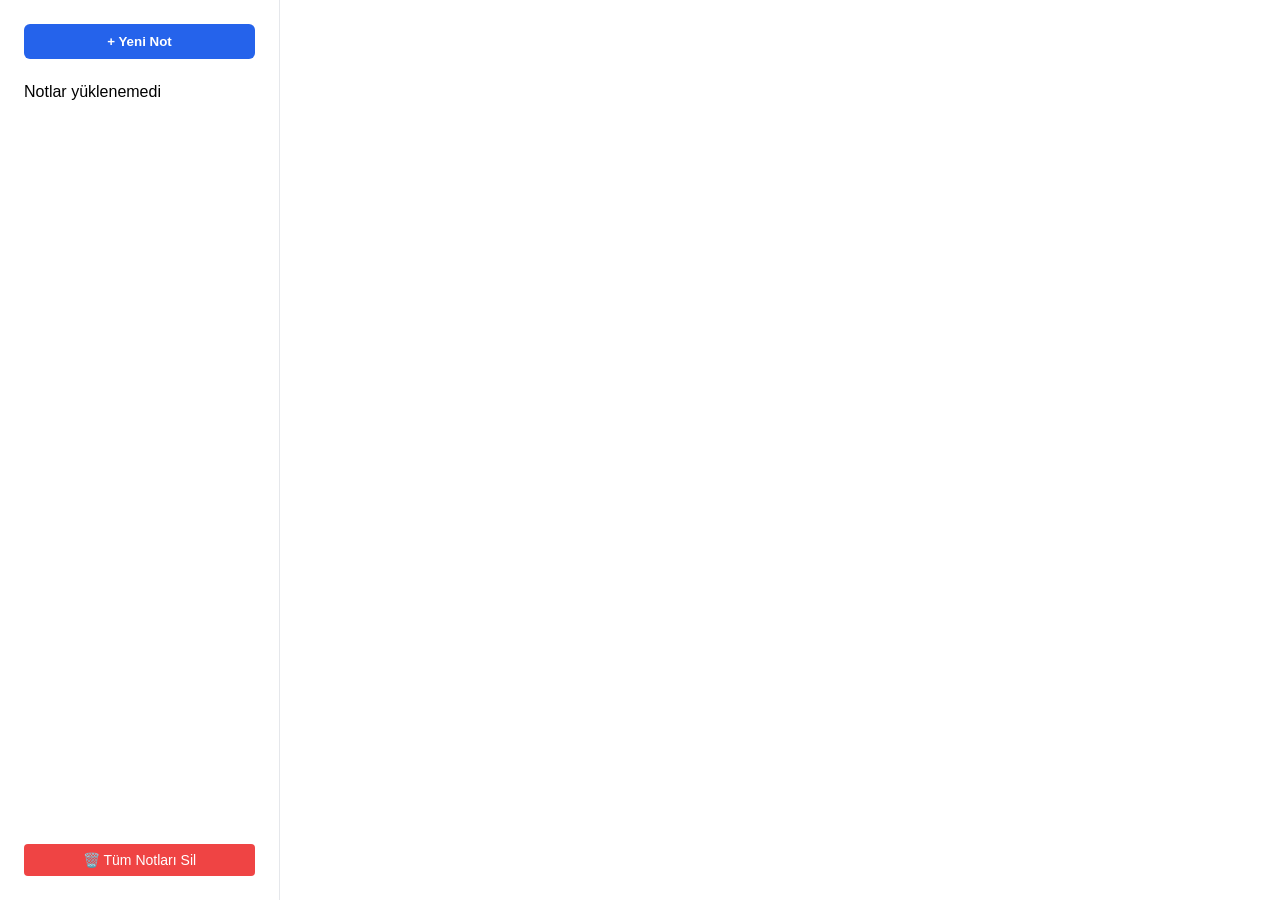
<file: not defteri/frontend/index.html>
<!DOCTYPE html>
<html lang="tr">
<head>
  <meta charset="UTF-8" />
  <meta name="viewport" content="width=device-width, initial-scale=1.0"/>
  <title>📓 Not Defteri</title>
  <style>
    :root {
      --bg: #FFFFFF;
      --text: #000000;
      --border: #E5E7EB;
      --hover-bg: #F9FAFB;
      --accent: #2563EB;
      --danger: #EF4444;
      --success: #10B981;
    }

    * {
      margin: 0;
      padding: 0;
      box-sizing: border-box;
    }

    body {
      font-family: -apple-system, BlinkMacSystemFont, 'Segoe UI', sans-serif;
      background: var(--bg);
      color: var(--text);
      display: flex;
      height: 100vh;
    }

    .sidebar {
      width: 280px;
      padding: 24px;
      border-right: 1px solid var(--border);
      display: flex;
      flex-direction: column;
    }

    .btn-new {
      padding: 10px 16px;
      background: var(--accent);
      color: white;
      border: none;
      border-radius: 6px;
      font-weight: 600;
      cursor: pointer;
      margin-bottom: 24px;
      width: 100%;
    }

    .notes-list {
      list-style: none;
      flex: 1;
      overflow-y: auto;
    }

    .note-item {
      padding: 12px 0;
      border-bottom: 1px solid var(--border);
      cursor: pointer;
      display: flex;
      justify-content: space-between;
      align-items: center;
    }

    .note-item:hover {
      background: var(--hover-bg);
    }

    .note-info {
      flex: 1;
      min-width: 0;
      padding-right: 8px;
    }

    .note-title {
      font-weight: 600;
      margin-bottom: 4px;
      white-space: nowrap;
      overflow: hidden;
      text-overflow: ellipsis;
    }

    .note-type {
      font-size: 12px;
      color: #6B7280;
    }

    .note-icons {
      display: flex;
      gap: 6px;
      margin-left: 8px;
    }

    .delete-btn {
      background: none;
      border: none;
      color: var(--danger);
      cursor: pointer;
      font-size: 16px;
      width: 24px;
      height: 24px;
      display: flex;
      align-items: center;
      justify-content: center;
    }

    .modal {
      display: none;
      position: fixed;
      top: 0;
      left: 0;
      width: 100%;
      height: 100%;
      background: rgba(0,0,0,0.5);
      justify-content: center;
      align-items: center;
      z-index: 1000;
    }

    .modal-content {
      background: white;
      padding: 24px;
      border-radius: 8px;
      width: 320px;
    }

    .modal-content h3 {
      margin-bottom: 16px;
    }

    .page-type-option {
      display: flex;
      align-items: center;
      padding: 10px;
      cursor: pointer;
      border-radius: 4px;
    }

    .page-type-option:hover {
      background: var(--hover-bg);
    }

    .delete-all {
      margin-top: 16px;
      padding: 8px;
      background: var(--danger);
      color: white;
      border: none;
      border-radius: 4px;
      cursor: pointer;
      font-size: 14px;
      width: 100%;
    }

    .public-icon {
      color: var(--success);
    }

    .locked-icon {
      color: #9CA3AF;
    }
  </style>
</head>
<body>

  <div class="sidebar">
    <button class="btn-new" id="newNoteBtn">+ Yeni Not</button>
    <ul class="notes-list" id="notesList">
      <!-- Notlar burada listelenecek -->
    </ul>
    <button class="delete-all" id="deleteAllBtn">🗑️ Tüm Notları Sil</button>
  </div>

  <!-- Yeni Not Türü Seçim Modalı -->
  <div class="modal" id="newNoteModal">
    <div class="modal-content">
      <h3>Yeni Not Oluştur</h3>
      <div class="page-type-option" data-type="text">📝 Metin Notu</div>
      <div class="page-type-option" data-type="code">💻 Kod Notu</div>
      <div class="page-type-option" data-type="task">✅ Görev Listesi</div>
      <div class="page-type-option" data-type="kanban">🗂️ Kanban Panosu</div>
      <div class="page-type-option" data-type="video">🎥 Video Notu</div>
      <div class="page-type-option" data-type="audio">🎙️ Ses Notu</div>
      <div class="page-type-option" data-type="mindmap">🧠 Zihin Haritası</div>
      <div class="page-type-option" data-type="diagram">📐 Şema / Akış Çizimi</div>
    </div>
  </div>

  <script>
    const API_BASE = 'http://127.0.0.1:5000';

    async function apiRequest(url, options = {}) {
      const config = {
        headers: { 'Content-Type': 'application/json' },
        ...options
      };
      const res = await fetch(`${API_BASE}${url}`, config);
      if (!res.ok) throw new Error(await res.text());
      return res.json();
    }

    async function loadNotes() {
      try {
        const notes = await apiRequest('/notes');
        const list = document.getElementById('notesList');
        list.innerHTML = notes.map(note => {
          const isLocked = note.locked;
          const isPublic = note.public;
          return `
            <li class="note-item" data-id="${note.id}" data-type="${note.type}">
              <div class="note-info">
                <div class="note-title">
                  ${note.title}
                  <span class="note-icons">
                    ${isLocked ? '<span class="locked-icon">🔒</span>' : ''}
                    ${isPublic ? '<span class="public-icon">🌍</span>' : ''}
                  </span>
                </div>
                <div class="note-type">${note.type}</div>
              </div>
              ${isLocked ? '' : `<button class="delete-btn" data-id="${note.id}">🗑️</button>`}
            </li>
          `;
        }).join('');

        // Notlara tıklama (silme butonu hariç)
        document.querySelectorAll('.note-item').forEach(item => {
          item.addEventListener('click', (e) => {
            if (e.target.closest('.delete-btn')) return;
            const id = item.dataset.id;
            const type = item.dataset.type;
            window.open(`note/${type}.html?id=${id}`, '_self');
          });
        });

        // Silme butonları
        document.querySelectorAll('.delete-btn').forEach(btn => {
          btn.addEventListener('click', async (e) => {
            e.stopPropagation();
            const id = btn.dataset.id;
            if (confirm('Bu notu silmek istiyor musunuz?')) {
              try {
                await apiRequest(`/notes/${id}`, { method: 'DELETE' });
                loadNotes();
              } catch (error) {
                alert('Silme başarısız: ' + error.message);
              }
            }
          });
        });
      } catch (e) {
        console.error('Notlar yüklenemedi:', e);
        document.getElementById('notesList').innerHTML = '<li>Notlar yüklenemedi</li>';
      }
    }

    async function createNote(type, title) {
      const note = await apiRequest('/notes', {
        method: 'POST',
        body: JSON.stringify({ type, title: title || `Yeni ${type} notu` })
      });
      return note;
    }

    // Tüm notları sil (kilitliler hariç)
    document.getElementById('deleteAllBtn').addEventListener('click', async () => {
      if (confirm('Tüm KİLİTLİ OLMAYAN notları silmek istiyor musunuz? Bu işlem geri alınamaz!')) {
        try {
          const notes = await apiRequest('/notes');
          for (const note of notes) {
            if (!note.locked) {
              await apiRequest(`/notes/${note.id}`, { method: 'DELETE' });
            }
          }
          loadNotes();
        } catch (error) {
          alert('Toplu silme başarısız: ' + error.message);
        }
      }
    });

    // Yeni not butonu
    document.getElementById('newNoteBtn').addEventListener('click', () => {
      document.getElementById('newNoteModal').style.display = 'flex';
    });

    // Sayfa türü seçimi
    document.querySelectorAll('.page-type-option').forEach(option => {
      option.addEventListener('click', async () => {
        const type = option.dataset.type;
        const note = await createNote(type);
        window.open(`note/${type}.html?id=${note.id}`, '_self');
      });
    });

    // Modal dışına tıklanırsa kapat
    document.getElementById('newNoteModal').addEventListener('click', (e) => {
      if (e.target === document.getElementById('newNoteModal')) {
        e.target.style.display = 'none';
      }
    });

    // Sayfa yüklendiğinde notları getir
    loadNotes();
  </script>
</body>
</html>
</file>
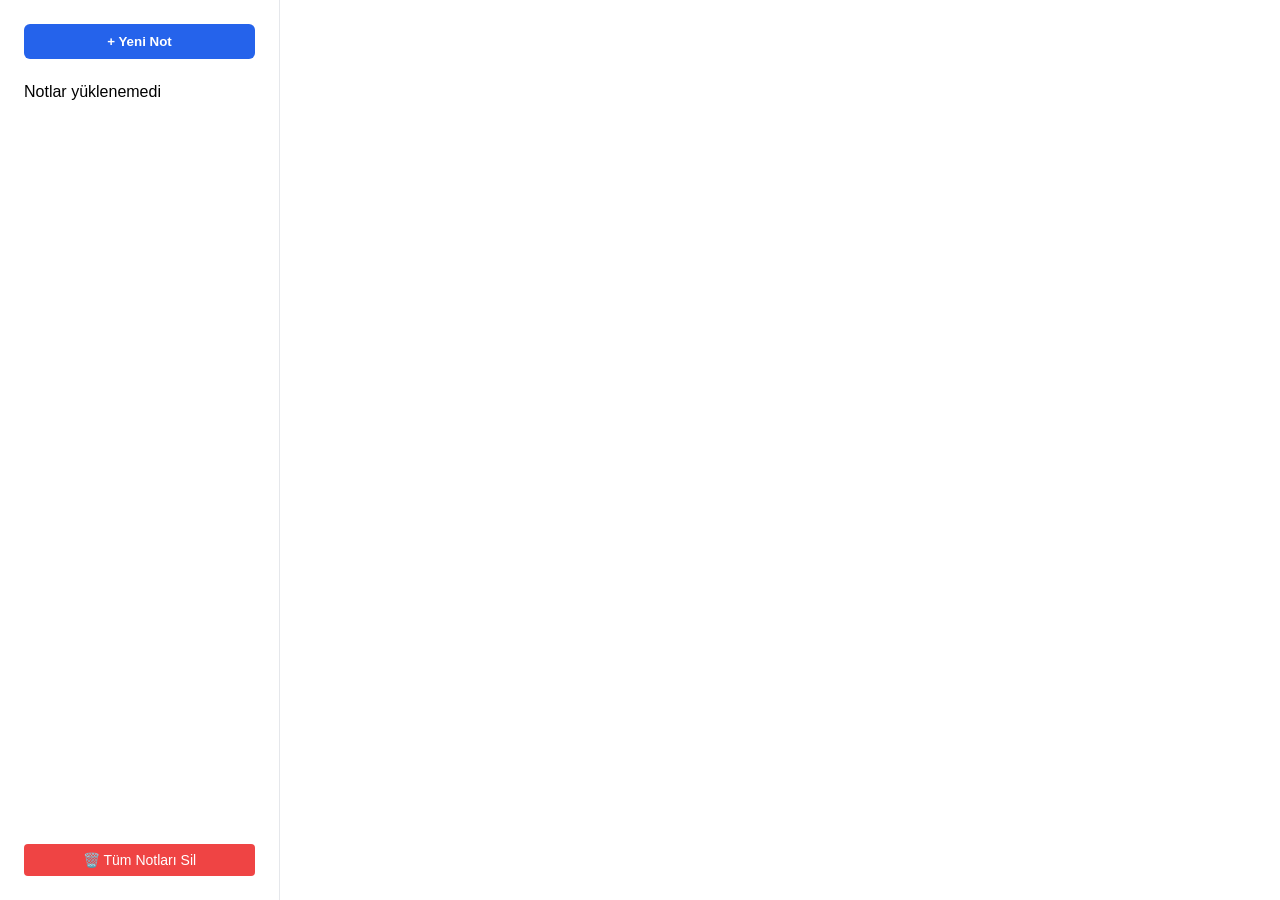
<file: not defteri/frontend/note/audio.html>
<!DOCTYPE html>
<html>
<head>
  <meta charset="utf-8">
  <title>Ses Notu</title>
  <style>
    :root { --bg: #fff; --text: #000; --border: #e5e7eb; }
    body { font-family: system-ui; background: var(--bg); color: var(--text); margin: 0; }
    .header { padding: 16px 24px; border-bottom: 1px solid var(--border); }
    .note-title { font-size: 24px; width: 100%; outline: none; border: none; }
    .audio-container { padding: 24px; }
    .audio-player { width: 100%; max-width: 600px; }
    .transcript { margin-top: 24px; }
    .transcript textarea { width: 100%; height: 200px; font-family: monospace; }
  </style>
</head>
<body>
  <div class="header">
    <div class="note-title" contenteditable="true">Başlıksız Ses Notu</div>
  </div>
  <div class="audio-container">
    <audio class="audio-player" controls>
      <source src="" type="audio/mpeg">
      Tarayıcınız sesi desteklemiyor.
    </audio>
    <div class="transcript">
      <textarea id="transcript" placeholder="Transkripsiyon veya notlar..."></textarea>
    </div>
    <!-- header içine -->
    <button id="publicBtn" style="margin-left: auto; padding: 6px 12px; background: #e5e7eb; border: none; border-radius: 4px; cursor: pointer;">
     🌍 Açık Kayıt
    </button>
  </div>

  <script type="module">
    const urlParams = new URLSearchParams(window.location.search);
    const noteId = urlParams.get('id');
    if (!noteId) { window.location.href = '../index.html'; }

    const API_BASE = 'http://127.0.0.1:5000';

    async function loadNote() {
      const res = await fetch(`${API_BASE}/notes/${noteId}`);
      const note = await res.json();
      document.querySelector('.note-title').textContent = note.title;
      try {
        const data = JSON.parse(note.content || '{}');
        const audio = document.querySelector('.audio-player');
        if (data.audio_file) {
          audio.src = data.audio_file;
          audio.load();
        }
        document.getElementById('transcript').value = data.transcript || '';
      } catch (e) {
        console.error('Ses verisi yüklenemedi');
      }
    }

    async function saveNote() {
      const title = document.querySelector('.note-title').textContent;
      const audioSrc = document.querySelector('.audio-player').src;
      const transcript = document.getElementById('transcript').value;
      const content = JSON.stringify({ audio_file: audioSrc, transcript });
      await fetch(`${API_BASE}/notes/${noteId}`, {
        method: 'PUT',
        headers: { 'Content-Type': 'application/json' },
        body: JSON.stringify({ title, content })
      });
    }

    let saveTimeout;
    const debouncedSave = () => {
      clearTimeout(saveTimeout);
      saveTimeout = setTimeout(save, 1000);
    };

    document.getElementById('transcript').addEventListener('input', debouncedSave);
    document.querySelector('.note-title').addEventListener('input', debouncedSave);

    loadNote();
  </script>
</body>
</html>
</file>
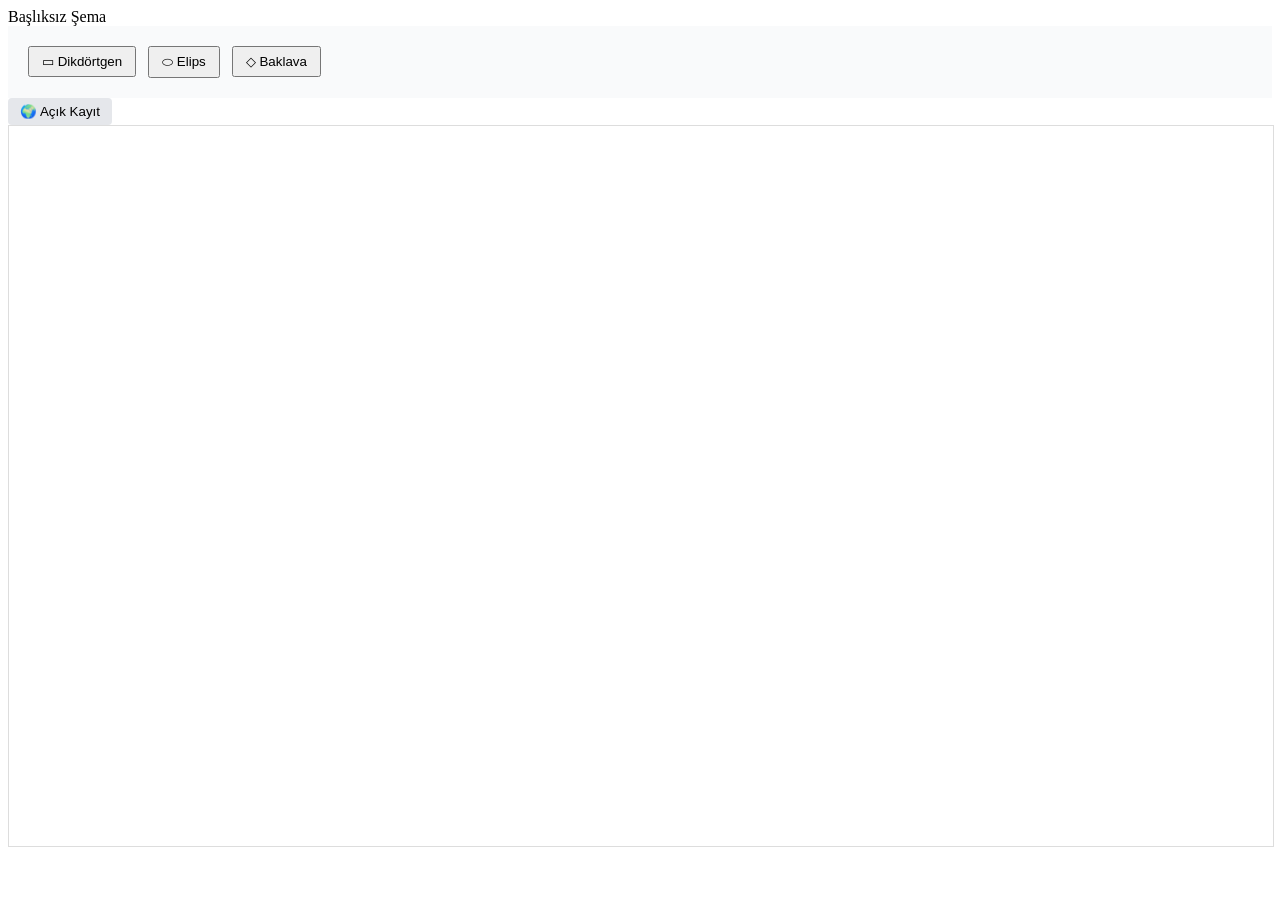
<file: not defteri/frontend/note/diagram.html>
<!DOCTYPE html>
<html>
<head>
  <meta charset="utf-8">
  <title>Şema Çizimi</title>
  <style>
    #diagramCanvas { border: 1px solid #ddd; width: 100%; height: 80vh; }
    .toolbar { padding: 16px; background: #f9fafb; }
    .toolbar button { margin: 4px; padding: 6px 12px; }
  </style>
</head>
<body>
  <div class="header">
    <div class="note-title" contenteditable="true">Başlıksız Şema</div>
  </div>
  <div class="toolbar">
    <button data-shape="rect">▭ Dikdörtgen</button>
    <button data-shape="ellipse">⬭ Elips</button>
    <button data-shape="diamond">◇ Baklava</button>
  </div>
  <!-- header içine -->
  <button id="publicBtn" style="margin-left: auto; padding: 6px 12px; background: #e5e7eb; border: none; border-radius: 4px; cursor: pointer;">
    🌍 Açık Kayıt
  </button>
  <canvas id="diagramCanvas" width="1200" height="800"></canvas>

  <script type="module">
    const canvas = document.getElementById('diagramCanvas');
    const ctx = canvas.getContext('2d');
    let shapes = [];

    document.querySelectorAll('.toolbar button').forEach(btn => {
      btn.addEventListener('click', () => {
        const shape = btn.dataset.shape;
        shapes.push({ type: shape, x: 100, y: 100, text: 'İşlem' });
        draw();
      });
    });

    function draw() {
      ctx.clearRect(0, 0, canvas.width, canvas.height);
      shapes.forEach(s => {
        ctx.strokeStyle = '#000';
        ctx.fillStyle = '#fff';
        if (s.type === 'rect') {
          ctx.fillRect(s.x, s.y, 120, 60);
          ctx.strokeRect(s.x, s.y, 120, 60);
        } else if (s.type === 'ellipse') {
          ctx.beginPath();
          ctx.ellipse(s.x + 60, s.y + 30, 60, 30, 0, 0, Math.PI * 2);
          ctx.fill();
          ctx.stroke();
        } else if (s.type === 'diamond') {
          ctx.beginPath();
          ctx.moveTo(s.x + 60, s.y);
          ctx.lineTo(s.x + 120, s.y + 30);
          ctx.lineTo(s.x + 60, s.y + 60);
          ctx.lineTo(s.x, s.y + 30);
          ctx.closePath();
          ctx.fill();
          ctx.stroke();
        }
        ctx.fillStyle = '#000';
        ctx.fillText(s.text, s.x + 10, s.y + 35);
      });
    }

    draw();
  </script>
</body>
</html>
</file>
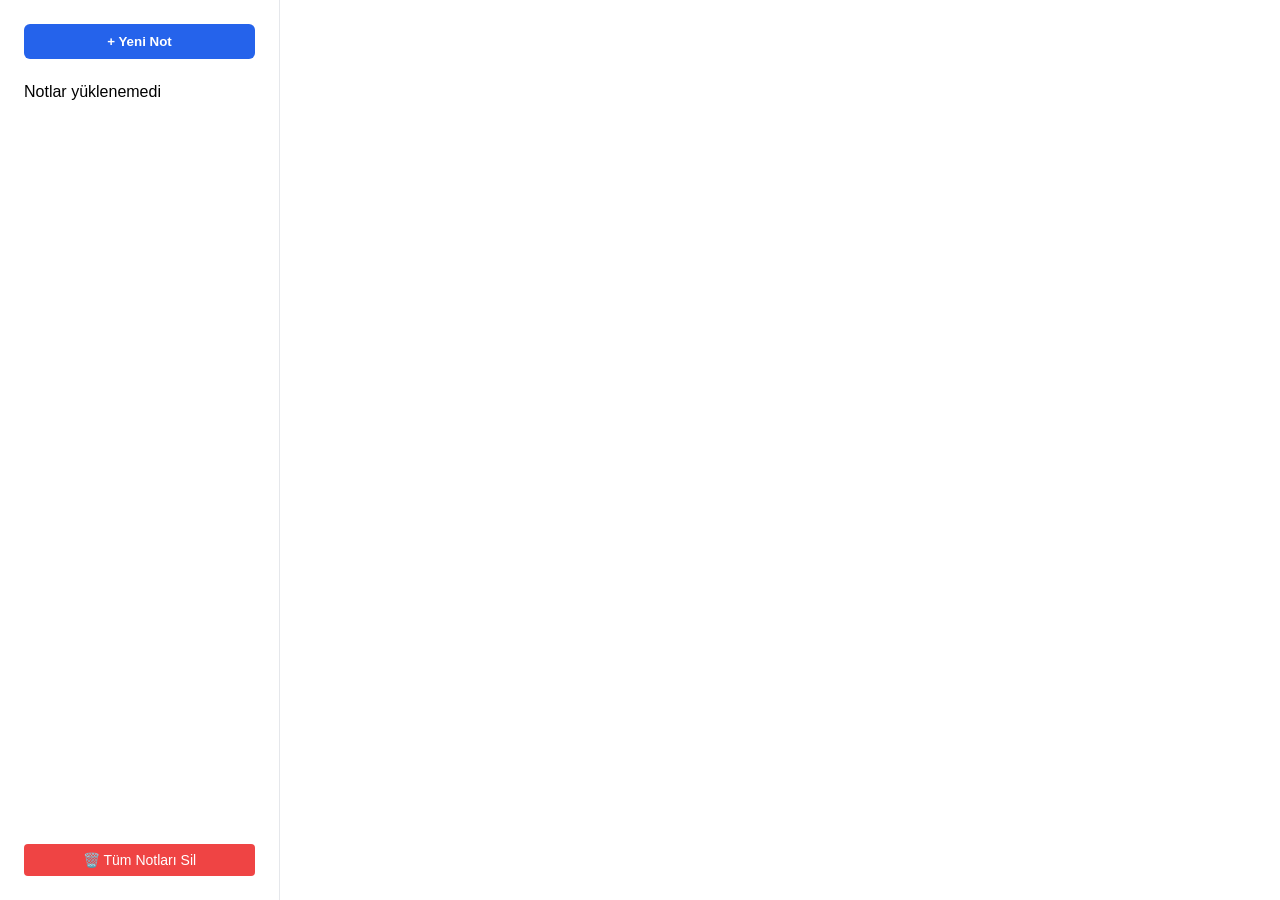
<file: not defteri/frontend/note/kanban.html>
<!DOCTYPE html>
<html>
<head>
  <meta charset="utf-8">
  <title>Kanban Panosu</title>
  <style>
    :root { --bg: #fff; --text: #000; --border: #e5e7eb; }
    body { font-family: system-ui; background: var(--bg); color: var(--text); margin: 0; }
    .header { padding: 16px 24px; border-bottom: 1px solid var(--border); }
    .note-title { font-size: 24px; width: 100%; outline: none; border: none; }
    .kanban-board { display: flex; gap: 24px; padding: 24px; overflow-x: auto; }
    .column { background: #f9fafb; border-radius: 8px; width: 280px; flex-shrink: 0; }
    .column-header { padding: 12px; font-weight: bold; border-bottom: 1px solid var(--border); }
    .cards { padding: 12px; min-height: 300px; }
    .card { background: white; padding: 12px; margin-bottom: 12px; border-radius: 4px; box-shadow: 0 1px 2px rgba(0,0,0,0.1); }
    .btn-add { padding: 6px 12px; background: #2563eb; color: white; border: none; border-radius: 4px; cursor: pointer; }
  </style>
</head>
<body>
  <div class="header">
    <div class="note-title" contenteditable="true">Başlıksız Kanban</div>
  </div>
  <div class="kanban-board" id="kanbanBoard">
    <!-- Sütunlar burada oluşturulacak -->
  </div>
  <!-- header içine -->
   <button id="publicBtn" style="margin-left: auto; padding: 6px 12px; background: #e5e7eb; border: none; border-radius: 4px; cursor: pointer;">
   🌍 Açık Kayıt
  </button>

  <script type="module">
    const urlParams = new URLSearchParams(window.location.search);
    const noteId = urlParams.get('id');
    if (!noteId) { window.location.href = '../index.html'; }

    const API_BASE = 'http://127.0.0.1:5000';
    let boardData = { columns: ["Yapılacak", "Devam Ediyor", "Tamamlandı"], cards: [] };

    async function loadNote() {
      const res = await fetch(`${API_BASE}/notes/${noteId}`);
      const note = await res.json();
      document.querySelector('.note-title').textContent = note.title;
      try {
        boardData = JSON.parse(note.content || JSON.stringify(boardData));
      } catch (e) {
        boardData = { columns: ["Yapılacak", "Devam Ediyor", "Tamamlandı"], cards: [] };
      }
      renderBoard();
    }

    function renderBoard() {
      const board = document.getElementById('kanbanBoard');
      board.innerHTML = boardData.columns.map((col, colIndex) => `
        <div class="column">
          <div class="column-header">${col}</div>
          <div class="cards" data-col="${colIndex}">
            ${boardData.cards
              .filter(card => card.column === colIndex)
              .map((card, i) => `<div class="card" data-card="${card.id}">${card.text}</div>`)
              .join('')}
            <button class="btn-add" data-col="${colIndex}">+ Kart Ekle</button>
          </div>
        </div>
      `).join('');

      // Kart ekleme
      board.querySelectorAll('.btn-add').forEach(btn => {
        btn.addEventListener('click', () => {
          const colIndex = parseInt(btn.dataset.col);
          const newCard = { id: Date.now(), text: 'Yeni kart', column: colIndex };
          boardData.cards.push(newCard);
          saveBoard();
        });
      });
    }

    async function saveBoard() {
      const title = document.querySelector('.note-title').textContent;
      await fetch(`${API_BASE}/notes/${noteId}`, {
        method: 'PUT',
        headers: { 'Content-Type': 'application/json' },
        body: JSON.stringify({ title, content: JSON.stringify(boardData) })
      });
    }

    loadNote();
  </script>
</body>
</html>
</file>
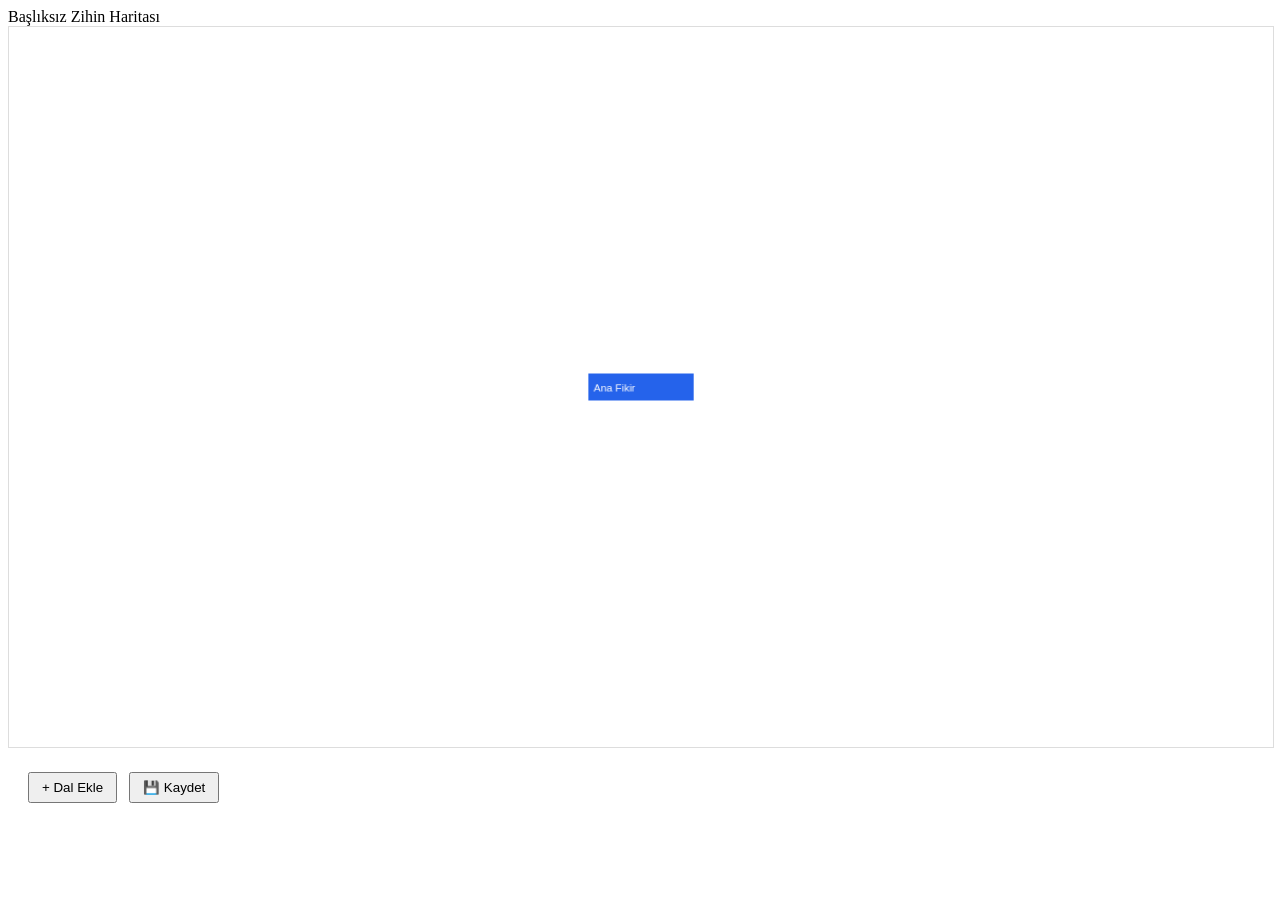
<file: not defteri/frontend/note/mindmap.html>
<!DOCTYPE html>
<html>
<head>
  <meta charset="utf-8">
  <title>Zihin Haritası</title>
  <style>
    canvas { border: 1px solid #ddd; width: 100%; height: 80vh; }
    .controls { padding: 16px; }
    button { margin: 4px; padding: 6px 12px; }
  </style>
</head>
<body>
  <div class="header">
    <div class="note-title" contenteditable="true">Başlıksız Zihin Haritası</div>
  </div>
  <canvas id="mindmapCanvas" width="1200" height="800"></canvas>
  <div class="controls">
    <button id="addNode">+ Dal Ekle</button>
    <button id="saveMap">💾 Kaydet</button>
  </div>

  <script type="module">
    // Basit zihin haritası motoru
    const canvas = document.getElementById('mindmapCanvas');
    const ctx = canvas.getContext('2d');
    let nodes = [{ id: 'root', text: 'Ana Fikir', x: 600, y: 400, children: [] }];

    function draw() {
      ctx.clearRect(0, 0, canvas.width, canvas.height);
      // Basit çizim (gerçek uygulamada D3.js veya mxGraph kullanılır)
      nodes.forEach(node => {
        ctx.fillStyle = '#2563eb';
        ctx.fillRect(node.x - 50, node.y - 15, 100, 30);
        ctx.fillStyle = 'white';
        ctx.fillText(node.text, node.x - 45, node.y + 5);
      });
    }

    document.getElementById('addNode').addEventListener('click', () => {
      nodes.push({ id: Date.now(), text: 'Yeni Dal', x: 300, y: 200 });
      draw();
    });

    // Kaydet
    document.getElementById('saveMap').addEventListener('click', async () => {
      const noteId = new URLSearchParams(window.location.search).get('id');
      const title = document.querySelector('.note-title').textContent;
      const content = JSON.stringify(nodes);
      await fetch(`http://127.0.0.1:5000/notes/${noteId}`, {
        method: 'PUT',
        headers: { 'Content-Type': 'application/json' },
        body: JSON.stringify({ title, content })
      });
    });

    draw();
  </script>
</body>
</html>
</file>
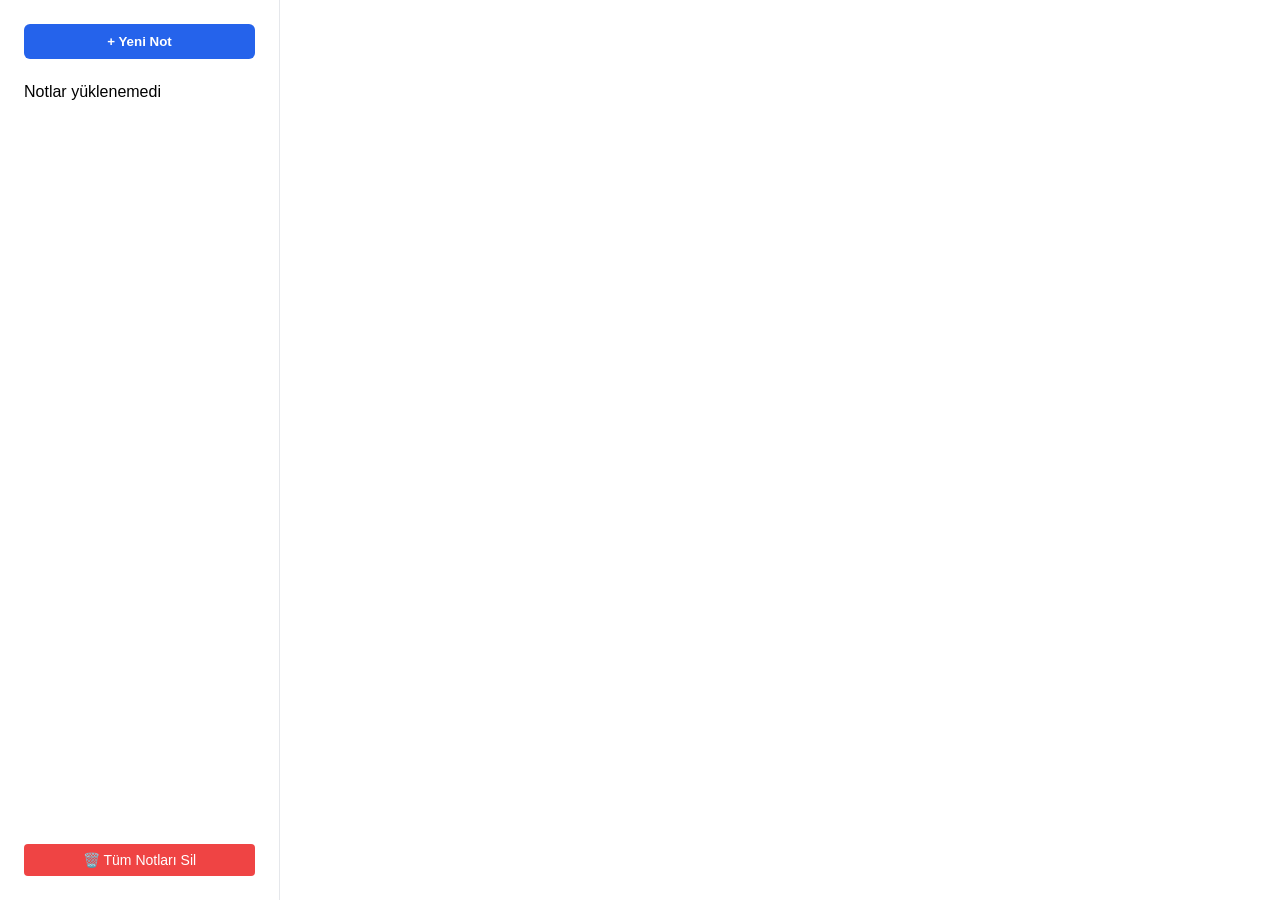
<file: not defteri/frontend/note/task.html>
<!DOCTYPE html>
<html>
<head>
  <meta charset="utf-8">
  <title>Görev Listesi</title>
  <style>
    :root { --bg: #fff; --text: #000; --border: #e5e7eb; }
    body { font-family: system-ui; background: var(--bg); color: var(--text); margin: 0; }
    .header { padding: 16px 24px; border-bottom: 1px solid var(--border); }
    .note-title { font-size: 24px; width: 100%; outline: none; border: none; }
    .task-container { padding: 24px; }
    .task-item { display: flex; align-items: center; gap: 12px; margin-bottom: 12px; }
    .task-item input[type="checkbox"] { width: 18px; height: 18px; }
    .task-item span { flex: 1; min-height: 24px; outline: none; }
    .btn-add { padding: 8px 16px; background: #2563eb; color: white; border: none; border-radius: 4px; cursor: pointer; }
  </style>
</head>
<body>
  <div class="header">
    <div class="note-title" contenteditable="true">Başlıksız Görev Listesi</div>
  </div>
  <div class="task-container" id="taskContainer">
    <!-- Görevler burada listelenecek -->
  </div>
  <div style="padding: 0 24px 24px;">
    <button class="btn-add" id="addTaskBtn">+ Yeni Görev</button>
  </div>

  <script type="module">
    const urlParams = new URLSearchParams(window.location.search);
    const noteId = urlParams.get('id');
    if (!noteId) { window.location.href = '../index.html'; }

    const API_BASE = 'http://127.0.0.1:5000';
    let tasks = [];

    async function loadNote() {
      const res = await fetch(`${API_BASE}/notes/${noteId}`);
      const note = await res.json();
      document.querySelector('.note-title').textContent = note.title;
      try {
        tasks = JSON.parse(note.content || '[]');
      } catch (e) {
        tasks = [];
      }
      renderTasks();
    }

    function renderTasks() {
      const container = document.getElementById('taskContainer');
      container.innerHTML = tasks.map((task, i) => `
        <div class="task-item">
          <input type="checkbox" ${task.completed ? 'checked' : ''} data-index="${i}">
          <span contenteditable="true">${task.text || 'Görev'}</span>
          <button class="btn-delete" data-index="${i}">🗑️</button>
        </div>
      `).join('');

      // Etkileşimleri bağla
      container.querySelectorAll('input[type="checkbox"]').forEach(input => {
        input.addEventListener('change', (e) => {
          const i = e.target.dataset.index;
          tasks[i].completed = e.target.checked;
          saveTasks();
        });
      });

      container.querySelectorAll('.btn-delete').forEach(btn => {
        btn.addEventListener('click', (e) => {
          const i = e.target.dataset.index;
          tasks.splice(i, 1);
          saveTasks();
        });
      });

      container.querySelectorAll('span[contenteditable]').forEach(span => {
        span.addEventListener('blur', (e) => {
          const i = e.target.closest('.task-item').querySelector('input').dataset.index;
          tasks[i].text = e.target.textContent;
          saveTasks();
        });
      });
    }

    async function saveTasks() {
      const title = document.querySelector('.note-title').textContent;
      await fetch(`${API_BASE}/notes/${noteId}`, {
        method: 'PUT',
        headers: { 'Content-Type': 'application/json' },
        body: JSON.stringify({ title, content: JSON.stringify(tasks) })
      });
    }

    document.getElementById('addTaskBtn').addEventListener('click', () => {
      tasks.push({ text: 'Yeni görev', completed: false });
      saveTasks();
    });

    loadNote();
  </script>
</body>
</html>
</file>
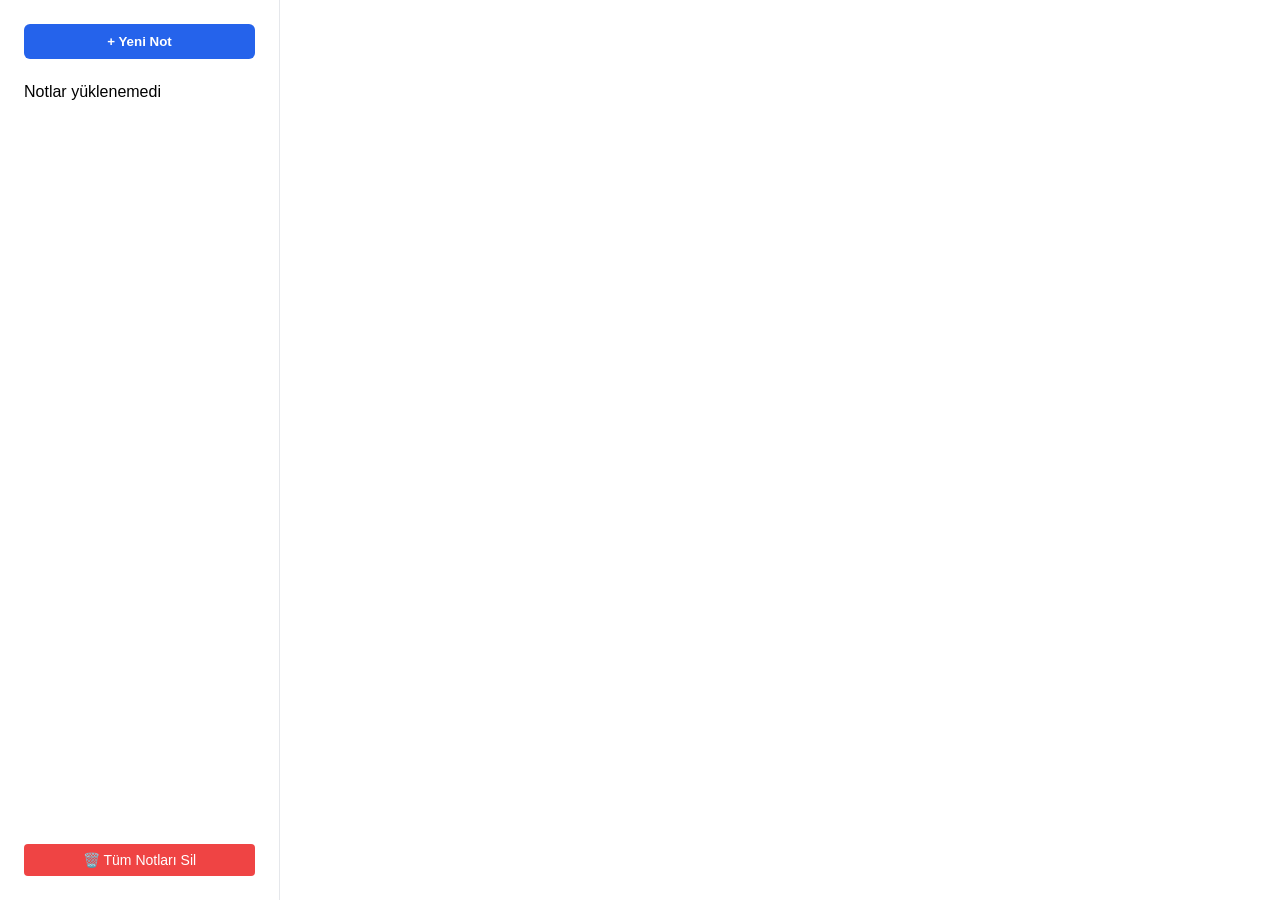
<file: not defteri/frontend/note/text.html>
<!DOCTYPE html>
<html>
<head>
  <meta charset="utf-8">
  <title>Metin Notu</title>
  <style>
    :root { --bg: #fff; --text: #000; --border: #e5e7eb; }
    body { font-family: system-ui; background: var(--bg); color: var(--text); margin: 0; }
    .header { padding: 16px 24px; border-bottom: 1px solid var(--border); }
    .note-title { font-size: 24px; width: 100%; outline: none; border: none; }
    .note-content { padding: 24px; line-height: 1.6; }
    .note-content[contenteditable] { min-height: 80vh; }
  </style>
</head>
<body>
  <div class="header">
    <div class="note-title" contenteditable="true">Başlıksız Not</div>
  </div>
  <div class="note-content" contenteditable="true">Buraya yazmaya başlayın...</div>

  <div class="header">
  <div class="note-title" contenteditable="true">Başlıksız Not</div>
  <button id="lockBtn" style="margin-left: auto; padding: 6px 12px; background: #e5e7eb; border: none; border-radius: 4px; cursor: pointer;">
    🔒 Kilitli
  </button>
</div>

  <script type="module">
    const urlParams = new URLSearchParams(window.location.search);
    const noteId = urlParams.get('id');
    if (!noteId) { window.location.href = '../index.html'; }

    const API_BASE = 'http://127.0.0.1:5000';

    async function loadNote() {
      const res = await fetch(`${API_BASE}/notes/${noteId}`);
      const note = await res.json();
      document.querySelector('.note-title').textContent = note.title;
      document.querySelector('.note-content').innerHTML = note.content;
    }

    async function saveNote() {
      const title = document.querySelector('.note-title').textContent;
      const content = document.querySelector('.note-content').innerHTML;
      await fetch(`${API_BASE}/notes/${noteId}`, {
        method: 'PUT',
        headers: { 'Content-Type': 'application/json' },
        body: JSON.stringify({ title, content })
      });
    }

    // Otomatik kaydetme
    let saveTimeout;
    const debouncedSave = () => {
      clearTimeout(saveTimeout);
      saveTimeout = setTimeout(save, 1000);
    };

    document.querySelector('.note-title').addEventListener('input', debouncedSave);
    document.querySelector('.note-content').addEventListener('input', debouncedSave);

    loadNote();
  </script>
</body>
</html>
</file>
